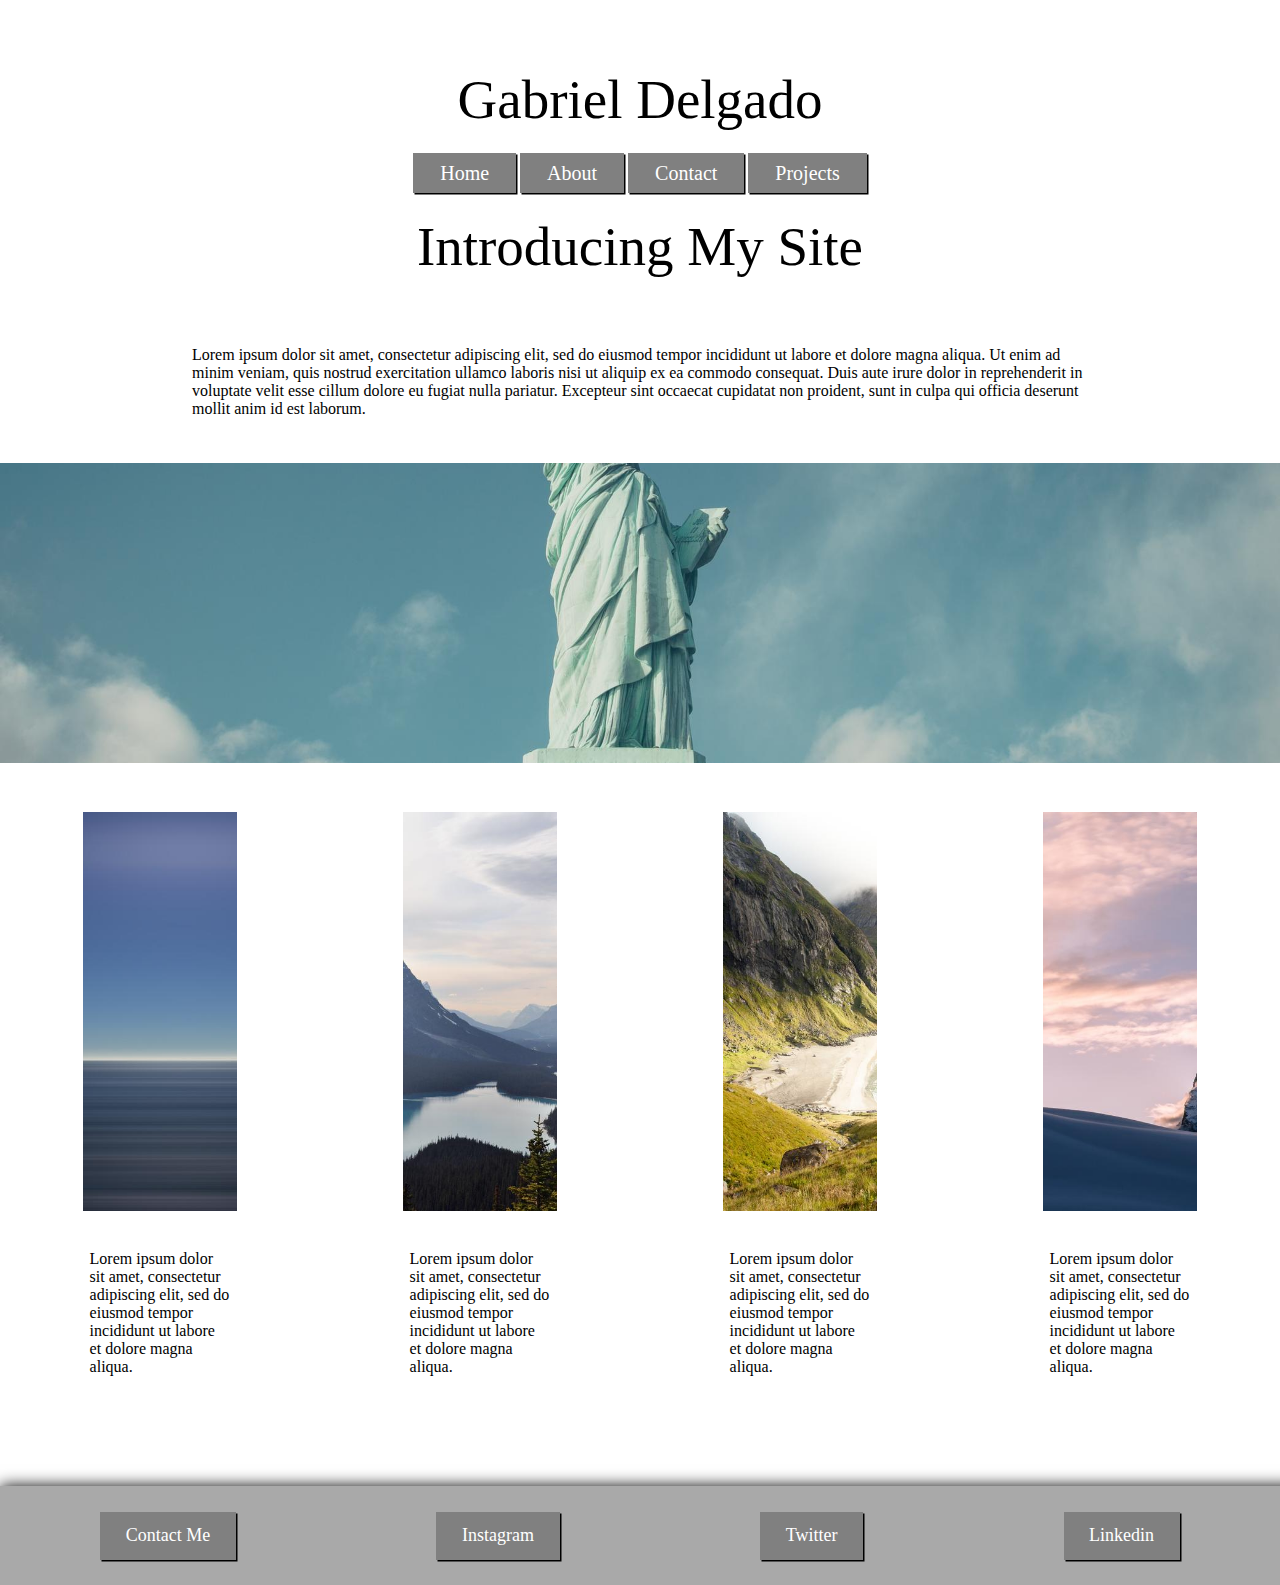
<file: index.html>
<!DOCTYPE html>
<html lang="en">

<head>
    <meta charset="UTF-8">
    <meta name="viewport" content="width=device-width, initial-scale=1.0">
    <link rel="stylesheet" href="style/index.css">
    <title>Gabriel Delgado</title>
</head>

<body>
    <header>
        <h1>Gabriel Delgado</h1>
        <nav>
            <a href="index.html">Home</a>
            <a href="about.html">About</a>
            <a href="contact.html">Contact</a>
            <a href="projects.html">Projects</a>
        </nav>
        <h2>Introducing My Site</h2>
    </header>

    <section class="about">
        <p>Lorem ipsum dolor sit amet, consectetur adipiscing elit, sed do eiusmod tempor incididunt ut labore et dolore
            magna aliqua.
            Ut enim ad minim veniam, quis nostrud exercitation ullamco laboris nisi ut aliquip ex ea commodo consequat.
            Duis aute irure dolor in reprehenderit in voluptate velit esse cillum dolore eu fugiat nulla pariatur.
            Excepteur sint occaecat cupidatat non proident, sunt in culpa qui officia deserunt mollit anim id est
            laborum.</p>
    </section>

    <section class="mainImage">
        <img src="images/image1.jpg" alt="An image of the statue of liberty.">
    </section>

    <section class="gallery">
        <img src="images/image2.jpg" alt="Empty distance with a sunset at the end.">
        <img src="images/image3.jpg" alt="A valley with a lake in the middle.">
        <img src="images/image4.jpg" alt="A dirt road next to a mountain.">
        <img src="images/image5.jpg" alt="A dune in the desert with a sunset overlooking.">

        <ul>
            <li>Lorem ipsum dolor sit amet, consectetur adipiscing elit, sed do eiusmod tempor incididunt ut labore et
                dolore
                magna aliqua.</li>
            <li>Lorem ipsum dolor sit amet, consectetur adipiscing elit, sed do eiusmod tempor incididunt ut labore et
                dolore
                magna aliqua.</li>
            <li>Lorem ipsum dolor sit amet, consectetur adipiscing elit, sed do eiusmod tempor incididunt ut labore et
                dolore
                magna aliqua.</li>
            <li>Lorem ipsum dolor sit amet, consectetur adipiscing elit, sed do eiusmod tempor incididunt ut labore et
                dolore
                magna aliqua.</li>
        </ul>
    </section>

    <footer>
        <a href="contact.html">Contact Me</a>
        <a href="https://www.instagram.com" target="_blank">Instagram</a>
        <a href="https://twitter.com" target="_blank">Twitter</a>
        <a href="https://www.linkedin.com" target="_blank">Linkedin</a>
    </footer>


</body>

</html>
</file>
<file: style/index.css>
/* Add CSS styling here */
html, body, div, span, applet, object, iframe,  
h1, h2, h3, h4, h5, h6, p, blockquote, pre,  
a, abbr, acronym, address, big, cite, code,  
del, dfn, em, img, ins, kbd, q, s, samp,  
small, strike, strong, sub, sup, tt, var,  
b, u, i, center,  
dl, dt, dd, ol, ul, li,  
fieldset, form, label, legend,  
table, caption, tbody, tfoot, thead, tr, th, td,  
article, aside, canvas, details, embed,  
figure, figcaption, footer, header, hgroup,  
menu, nav, output, ruby, section, summary,  
time, mark, audio, video {  
margin: 0;  
padding: 0;  
/* border: 0;   */
font-size: 100%;  
font: inherit;  
vertical-align: baseline;  
}

/* *{
    border: 2px solid blue;
} */

html {
    height: 100%;
    font-size: 62.5%;
}

body{
    font-size:1.6rem;
}

h1, h2{
    margin: 2.5% 0;
    font-size: 5.5rem;
}

img {
    animation-name: imgAnimation;
    animation-duration: 5s;
}

@keyframes imgAnimation {
    from {opacity: 0%;}
    to {opacity: 100%;}
  }

/* Header styling */
header {
    display: flex;
    flex-direction: column;
    justify-content: center;
    align-items: center;
    padding: 3%;
}

/* Nav styling and animations */
nav a {
    background-color: gray;
    padding: 1vh 3vh;
    font-size: 2rem;
    color: white;
    box-shadow: 1.5px 1.5px black;
    text-decoration:none;
}

@keyframes navAnimation {
    from {background: grey;}
    to {background:lightgray;}
  }

nav a:hover {
    animation-name: navAnimation;
    animation-duration: 0.3s;
    background-color: lightgray;
    color:black;
}

/* About styling */
.about {
    display: flex;
    justify-content: center;
    align-items: center;
}

.about p {
    width: 70%;
}

/* Main image styling */
.mainImage {
    margin: 5vh 0;
}

.mainImage img {
    width: 100%;
}

/* Gallery styling */
.gallery {
    display: flex;
    justify-content: space-around;
    padding-bottom: 10vh;
}

.gallery img {
    align-self: center;
    width:12%;
}

.gallery ul {
    list-style-type: none;
    align-self: center;

}

.gallery ul li {
    font-size: 1.6rem;
    padding: 5% 0;
}

/* Footer animations and styling */
footer {
    display: flex;
    justify-content: space-around;
    background-color: darkgray;
    padding: 2% 0;
    box-shadow: 15px 15px 15px 15px black;
}

footer a {
    background-color: gray;
    padding: 1.5vh 2vw;
    color: white;
    box-shadow: 1.5px 1.5px black;
    text-decoration:none;
    font-size: 2rem;
}

@keyframes navAnimation {
    from {background: grey;}
    to {background:lightgray;}
  }

footer a:hover {
    animation-name: navAnimation;
    animation-duration: 0.3s;
    background-color: lightgray;
    color:black;
}

/*Media queries*/
@media(max-width:1580px){
    /* *{
        border: 1px solid grey;
    } */
    .gallery{
        flex-wrap: wrap;
        padding-bottom: 8vh;
    }
    .gallery ul{
        display: flex;
        justify-content: space-around;
    }
    .gallery ul li{
        padding: 3% 7%;
    }
    footer a {
        font-size: 1.8rem;
    }
}

@media(max-width:800px){
    /* *{
        border: 1px solid red;
    } */
    nav a {
        font-size: 1.5rem;
    }
    footer a {
        font-size: 1.5rem;
    }
    .gallery{
        flex-wrap: wrap;
        padding-bottom: 5vh;
    }
    .gallery img{
        align-self: flex-start;
        width: 15%;
        padding-bottom: 5%;
    }
    .gallery ul{
        display: flex;
        justify-content: space-around;
    }
    .gallery ul li{
        padding: 3% 4%;
    }
}

@media(max-width:500px){
    /* *{
        border: 1px solid blue;
    } */
    h1, h2{
        margin: 2.5% 0;
        font-size: 3rem;
    }
    nav a {
        font-size: 1.2rem;
        padding: 0.8vh 2vh;
    }
    footer a {
        font-size: 1.5rem;
    }
    .about p{
        font-size: 1.4rem;
    }
    .gallery ul li{
        font-size: 1.4rem;
    }
}
</file>
